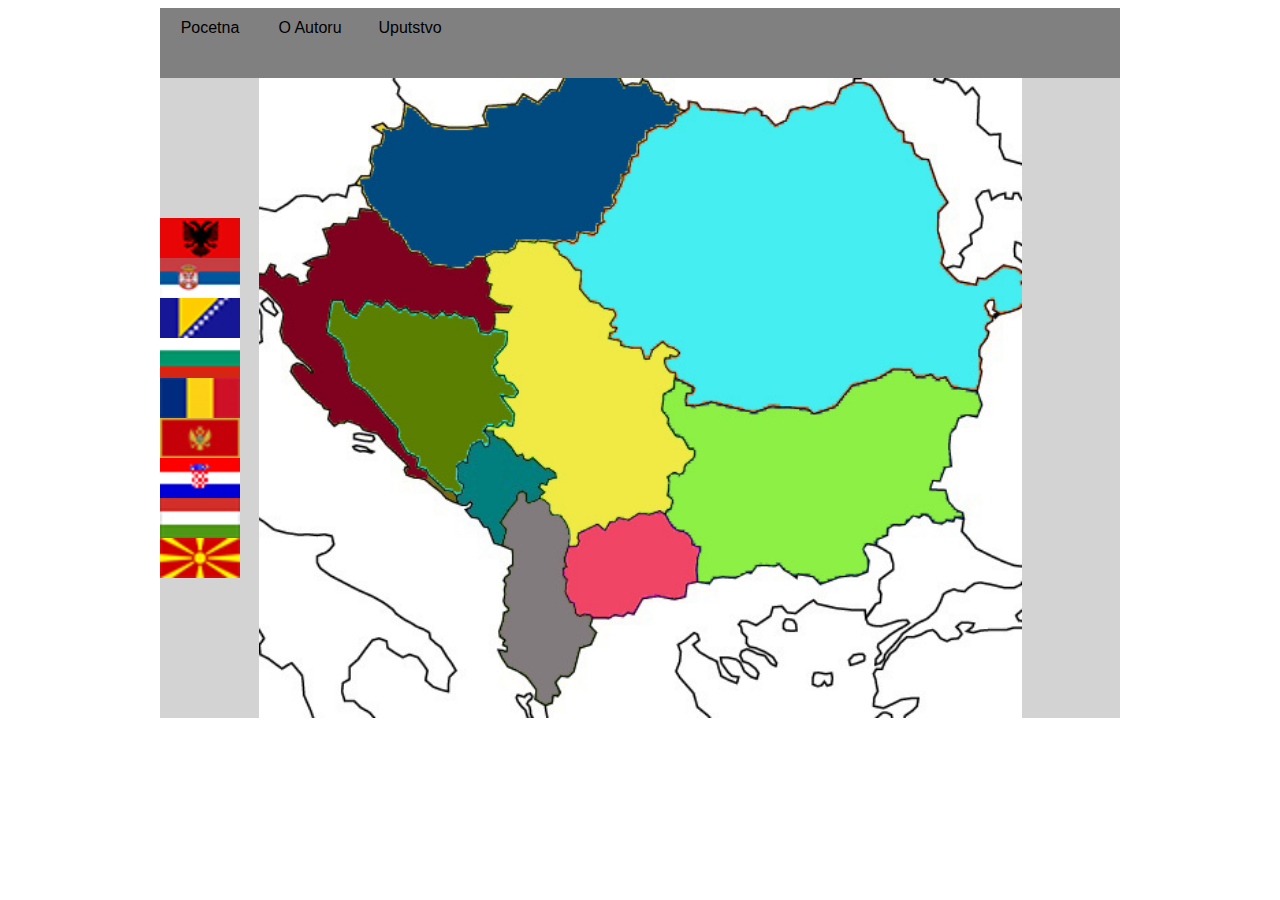
<file: index.html>
<!DOCTYPE html>
<html>
    <head>
        <title>Drzave Balkana</title>
        <link rel="stylesheet" href="style.css">
    </head>
    <body>
        <div class="container">
            <div class="nav">
                <div class="item" onclick="onPageChange('index.html')">Pocetna</div>
                <div class="item" onclick="onPageChange('autor.html')">O Autoru</div>
                <div class="item" onclick="onPageChange('uputstvo.html')">Uputstvo</div>
            </div>
            <div class="content">
                <img width="80" height="40" src="slike/albanija.png" onclick="onFlagClick('albanija')" onmouseover="onFlagHover('albanija')">
                <img width="80" height="40" src="slike/srbija.jpg" onclick="onFlagClick('srbija')" onmouseover="onFlagHover('srbija')">
                <img width="80" height="40" src="slike/bih.jpg" onclick="onFlagClick('bih')" onmouseover="onFlagHover('bih')">
                <img width="80" height="40" src="slike/bugarska.jpg" onclick="onFlagClick('bugarska')" onmouseover="onFlagHover('bugarska')">
                <img width="80" height="40" src="slike/rumunija.png" onclick="onFlagClick('rumunija')" onmouseover="onFlagHover('rumunija')">
                <img width="80" height="40" src="slike/crnagora.jpg" onclick="onFlagClick('crnagora')" onmouseover="onFlagHover('crnagora')">
                <img width="80" height="40" src="slike/hrvatska.gif" onclick="onFlagClick('hrvatska')" onmouseover="onFlagHover('hrvatska')">
                <img width="80" height="40" src="slike/madjarska.jpg" onclick="onFlagClick('madjarska')" onmouseover="onFlagHover('madjarska')">
                <img width="80" height="40" src="slike/makedonija.png" onclick="onFlagClick('makedonija')" onmouseover="onFlagHover('makedonija')">
            </div>
        </div>

        <script src="script.js"></script>
    </body>
</html>
</file>
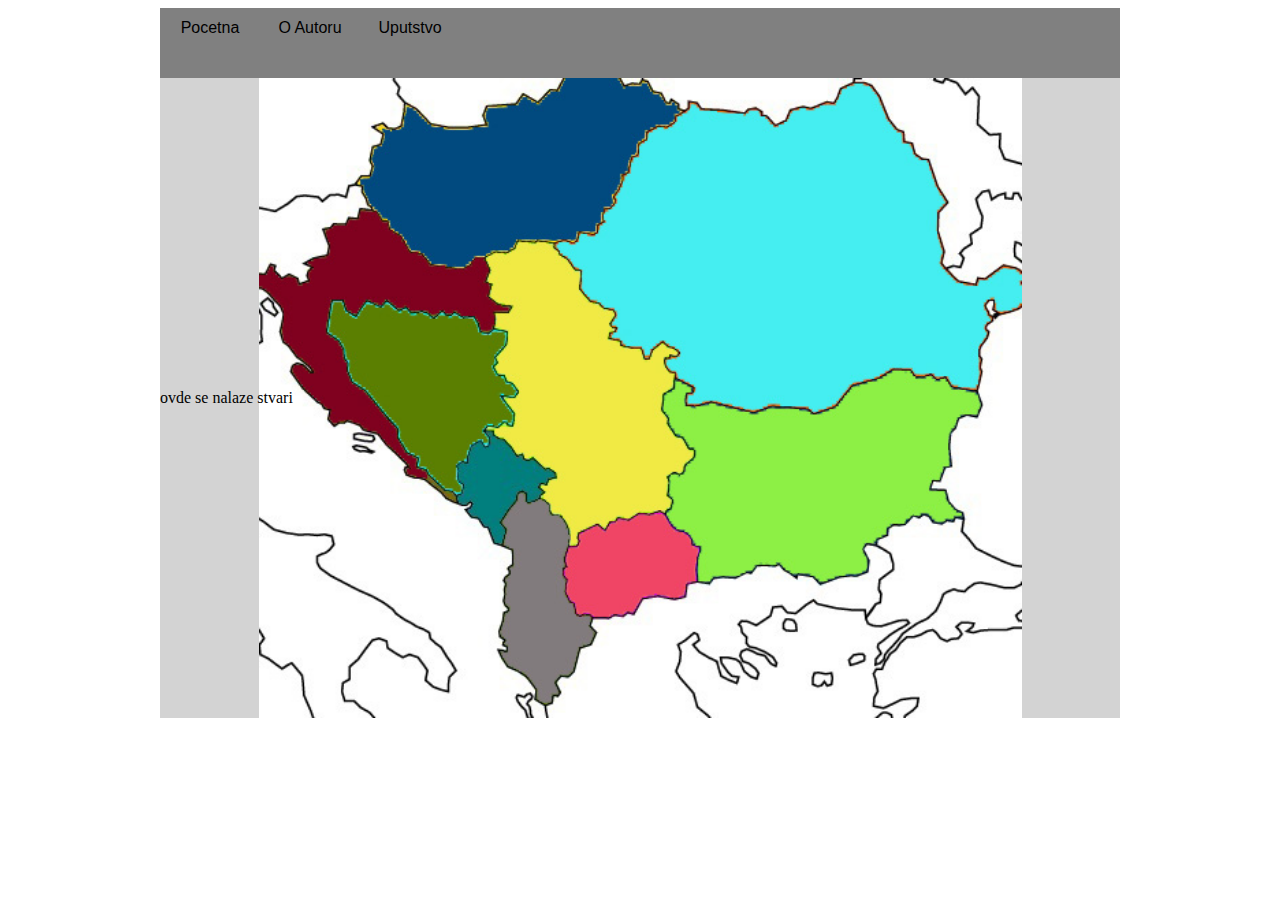
<file: autor.html>
<!DOCTYPE html>
<html>
    <head>
        <title>Domace Zivotinje</title>
        <link rel="stylesheet" href="style.css">
    </head>
    <body>
        <div class="container">
            <div class="nav">
                <div class="item" onclick="onPageChange('index.html')">Pocetna</div>
                <div class="item" onclick="onPageChange('autor.html')">O Autoru</div>
                <div class="item" onclick="onPageChange('uputstvo.html')">Uputstvo</div>
            </div>
            <div class="content">
        ovde se nalaze stvari
            </div>
        </div>

        <script src="script.js"></script>
    </body>
</html>
</file>
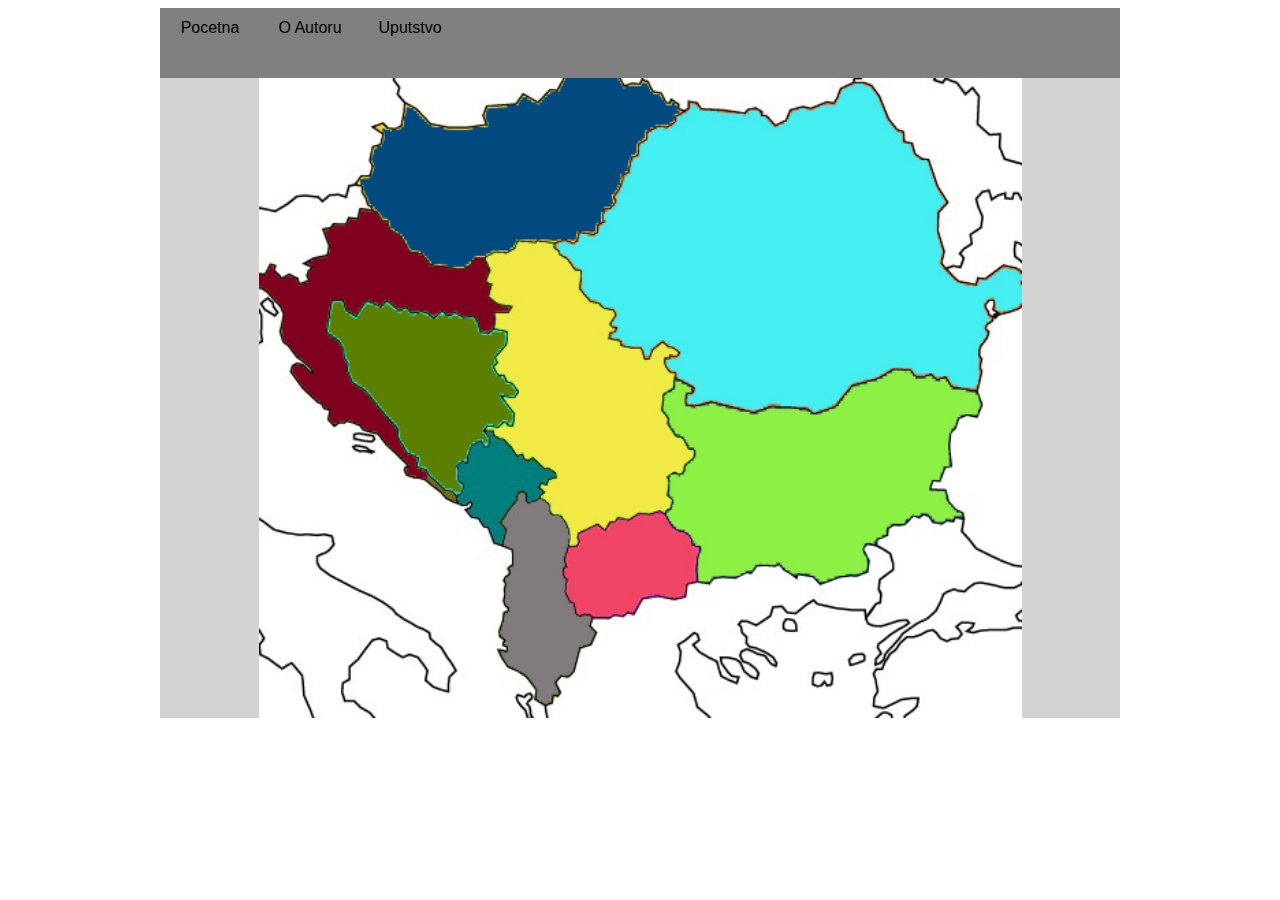
<file: uputstvo.html>
<!DOCTYPE html>
<html>
    <head>
        <title>Domace Zivotinje</title>
        <link rel="stylesheet" href="style.css">
    </head>
    <body>
        <div class="container">
            <div class="nav">
                <div class="item" onclick="onPageChange('index.html')">Pocetna</div>
                <div class="item" onclick="onPageChange('autor.html')">O Autoru</div>
                <div class="item" onclick="onPageChange('uputstvo.html')">Uputstvo</div>
            </div>
            <div class="content">
        
            </div>
        </div>

        <script src="script.js"></script>
    </body>
</html>
</file>
<file: style.css>
body {
    background: white;
    cursor: default !important;
}

.container {
    width: 75vw;
    height: auto;

    background: lightgrey;

    margin: 0 auto;
}

.nav {
    width: 100%;
    height: 70px;

    background: grey;
}

.nav > .item {
    font-family: sans-serif;

    width: 100px;
    height: 40px;

    line-height: 40px;
    text-align: center;

    float: left;
}

.nav > .item:hover {
    background: darkgray
}

.content {
    width: 100%;
    height: 640px;

    background: url('slike/mapa.jpg');
    background-position: center;
    background-repeat: no-repeat;
    background-size: contain;

    display: flex;
    flex-direction: column;
    justify-content: center;
    vertical-align: middle;  
}
</file>
